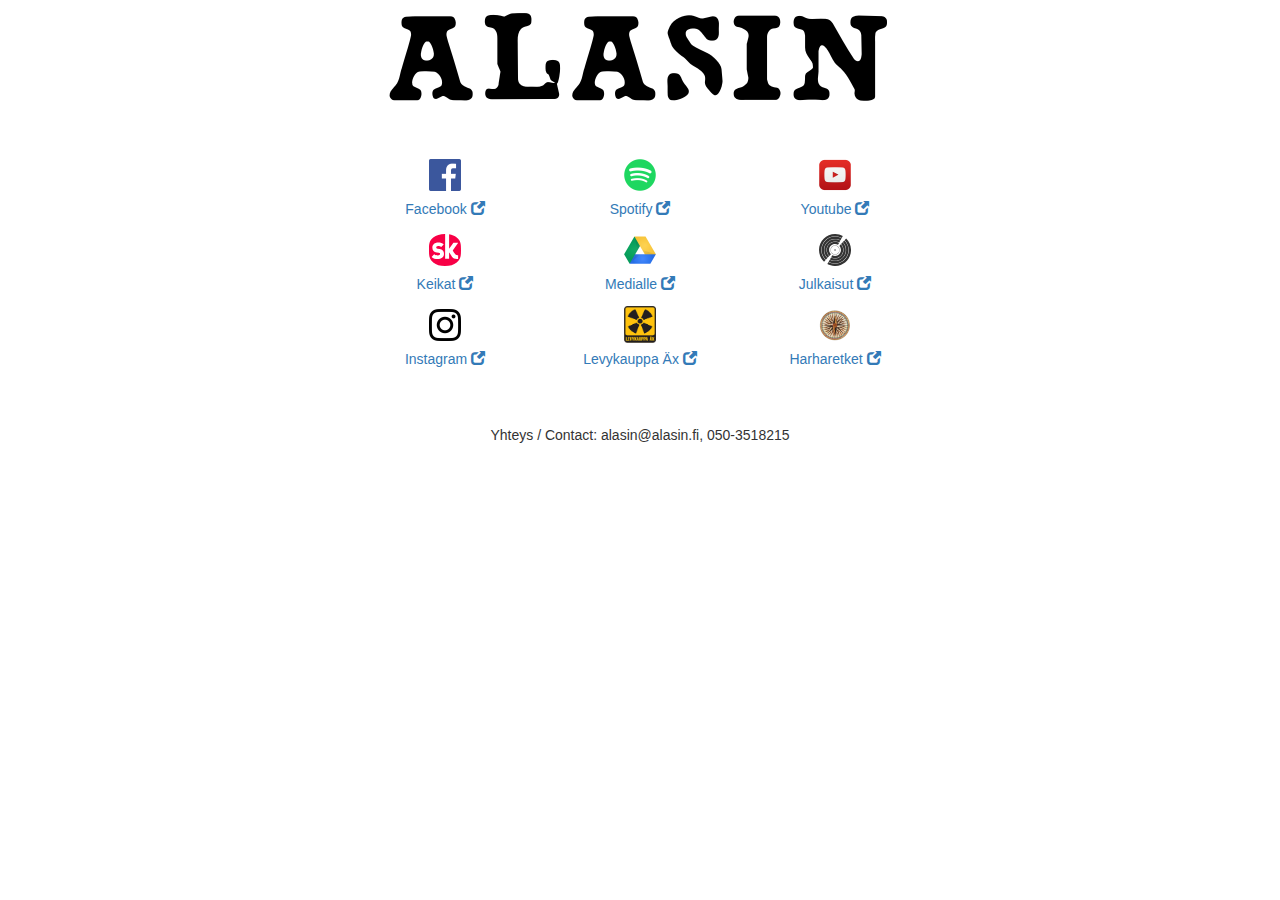
<file: index.html>
<!DOCTYPE html>
<html lang="fi">

<head>
	<meta charset="utf-8">
	<meta http-equiv="X-UA-Compatible" content="IE=edge">
	<meta name="viewport" content="width=device-width, initial-scale=1">
	<title>Alasin</title>
	<link rel="canonical" href="https://alasin.fi" />
	<link rel="stylesheet" href="https://stackpath.bootstrapcdn.com/bootstrap/3.4.1/css/bootstrap.min.css" integrity="sha384-HSMxcRTRxnN+Bdg0JdbxYKrThecOKuH5zCYotlSAcp1+c8xmyTe9GYg1l9a69psu" crossorigin="anonymous">
	<link rel="stylesheet" href="content/alasin_v41.css">
	<!-- favicon -->
	<link rel="apple-touch-icon" sizes="180x180" href="/apple-touch-icon.png?v=BGBG5MgyMQ">
	<link rel="icon" type="image/png" href="/favicon-32x32.png?v=BGBG5MgyMQ" sizes="32x32">
	<link rel="icon" type="image/png" href="/favicon-16x16.png?v=BGBG5MgyMQ" sizes="16x16">
	<link rel="manifest" href="/manifest.json?v=BGBG5MgyMQ">
	<link rel="mask-icon" href="/safari-pinned-tab.svg?v=BGBG5MgyMQ" color="#5bbad5">
	<link rel="shortcut icon" href="/favicon.ico?v=BGBG5MgyMQ">
	<meta name="theme-color" content="#ffffff">
</head>

<body>
	<div class="container">
		<div class="row">
			<div class="col-md-12 logo"></div>
		</div>
		<div class="row">
			<div class="col-md-6 col-md-offset-3">
				<div class="row">
					<a href="https://www.facebook.com/alasinorkesteri/" class="col-xs-4 col-sm-4 tab tab-link tab-fb"
					 target="_blank">
						<div>Facebook
							<span class="glyphicon glyphicon-new-window" aria-hidden="true"></span>
						</div>
					</a>
					<a href="https://open.spotify.com/artist/5QgxtkJBLY1GOKCaVCXXM8" class="col-xs-4 col-sm-4 tab tab-link tab-spotify"
					 target="_blank">
						<div>Spotify
							<span class="glyphicon glyphicon-new-window" aria-hidden="true"></span>
						</div>
					</a>
					<a href="https://www.youtube.com/channel/UCjuBiZhg8gHDwM10KR4-tYw" class="col-xs-4 col-sm-4 tab tab-link tab-youtube"
					 target="_blank">
						<div>Youtube
							<span class="glyphicon glyphicon-new-window" aria-hidden="true"></span>
						</div>
					</a>
					<a href="https://www.songkick.com/artists/10195352-alasin" class="col-xs-4 col-sm-4 tab tab-gigs" target="_blank">
						<div>Keikat
							<span class="glyphicon glyphicon-new-window" aria-hidden="true"></span>
						</div>
					</a>
					<a href="https://drive.google.com/drive/folders/0BxvX8zGLoTL7MERMeERKYWFKRmc?resourcekey=0-dHPym6J6gE11tF5mI75LDQ&usp=sharing" class="col-xs-4 col-sm-4 tab tab-link tab-media"
					 target="_blank">
						<div>Medialle
							<span class="glyphicon glyphicon-new-window" aria-hidden="true"></span>
						</div>
					</a>
					<a href="https://www.discogs.com/artist/4263736-Alasin" class="col-xs-4 col-sm-4 tab tab-link tab-link tab-discogs"
					 target="_blank">
						<div>Julkaisut
							<span class="glyphicon glyphicon-new-window" aria-hidden="true"></span>
						</div>
					</a>
					<a href="https://www.instagram.com/alasinyhtye/" class="col-xs-4 col-sm-4 tab tab-link tab-link tab-instagram"
					 target="_blank">
						<div>Instagram
							<span class="glyphicon glyphicon-new-window" aria-hidden="true"></span>
						</div>
					</a>
					<a href="https://www.levykauppax.fi/artist/alasin/" class="col-xs-4 col-sm-4 tab tab-link tab-link tab-recordstore"
					 target="_blank">
						<div>Levykauppa Äx
							<span class="glyphicon glyphicon-new-window" aria-hidden="true"></span>
						</div>
					</a>
					<!-- Harharetket-special -->
					<a href="https://www.alasin.fi/harharetket" class="col-xs-4 col-sm-4 tab tab-link tab-link tab-harharetket" target="_blank">
						<div>Harharetket
							<span class="glyphicon glyphicon-new-window" aria-hidden="true"></span>
						</div>
					</a>
				</div>
			</div>
		</div>
		<div class="row">
			<div class="col-md-6 col-md-offset-3 contact">
				<span>Yhteys / Contact: alasin@alasin.fi, 050-3518215</span>
			</div>
		</div>
	</div>
</body>

</html>
</file>
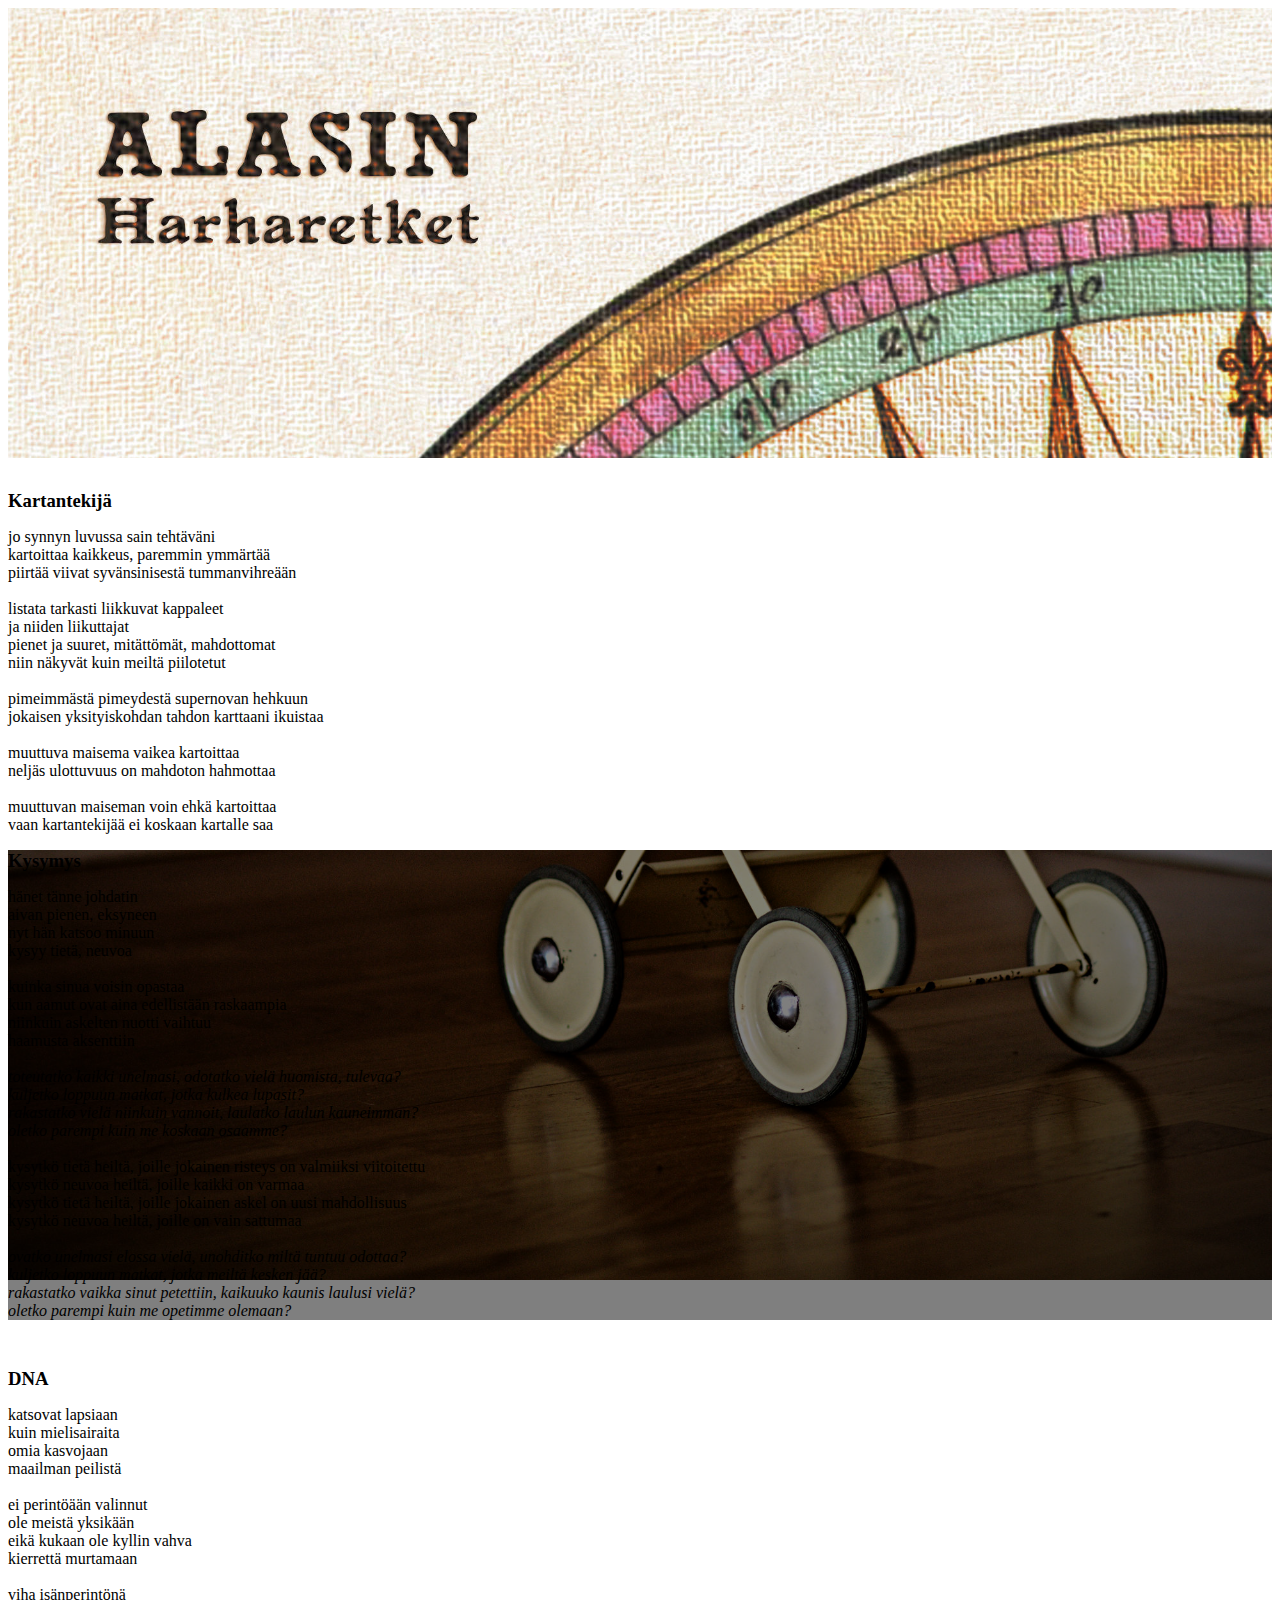
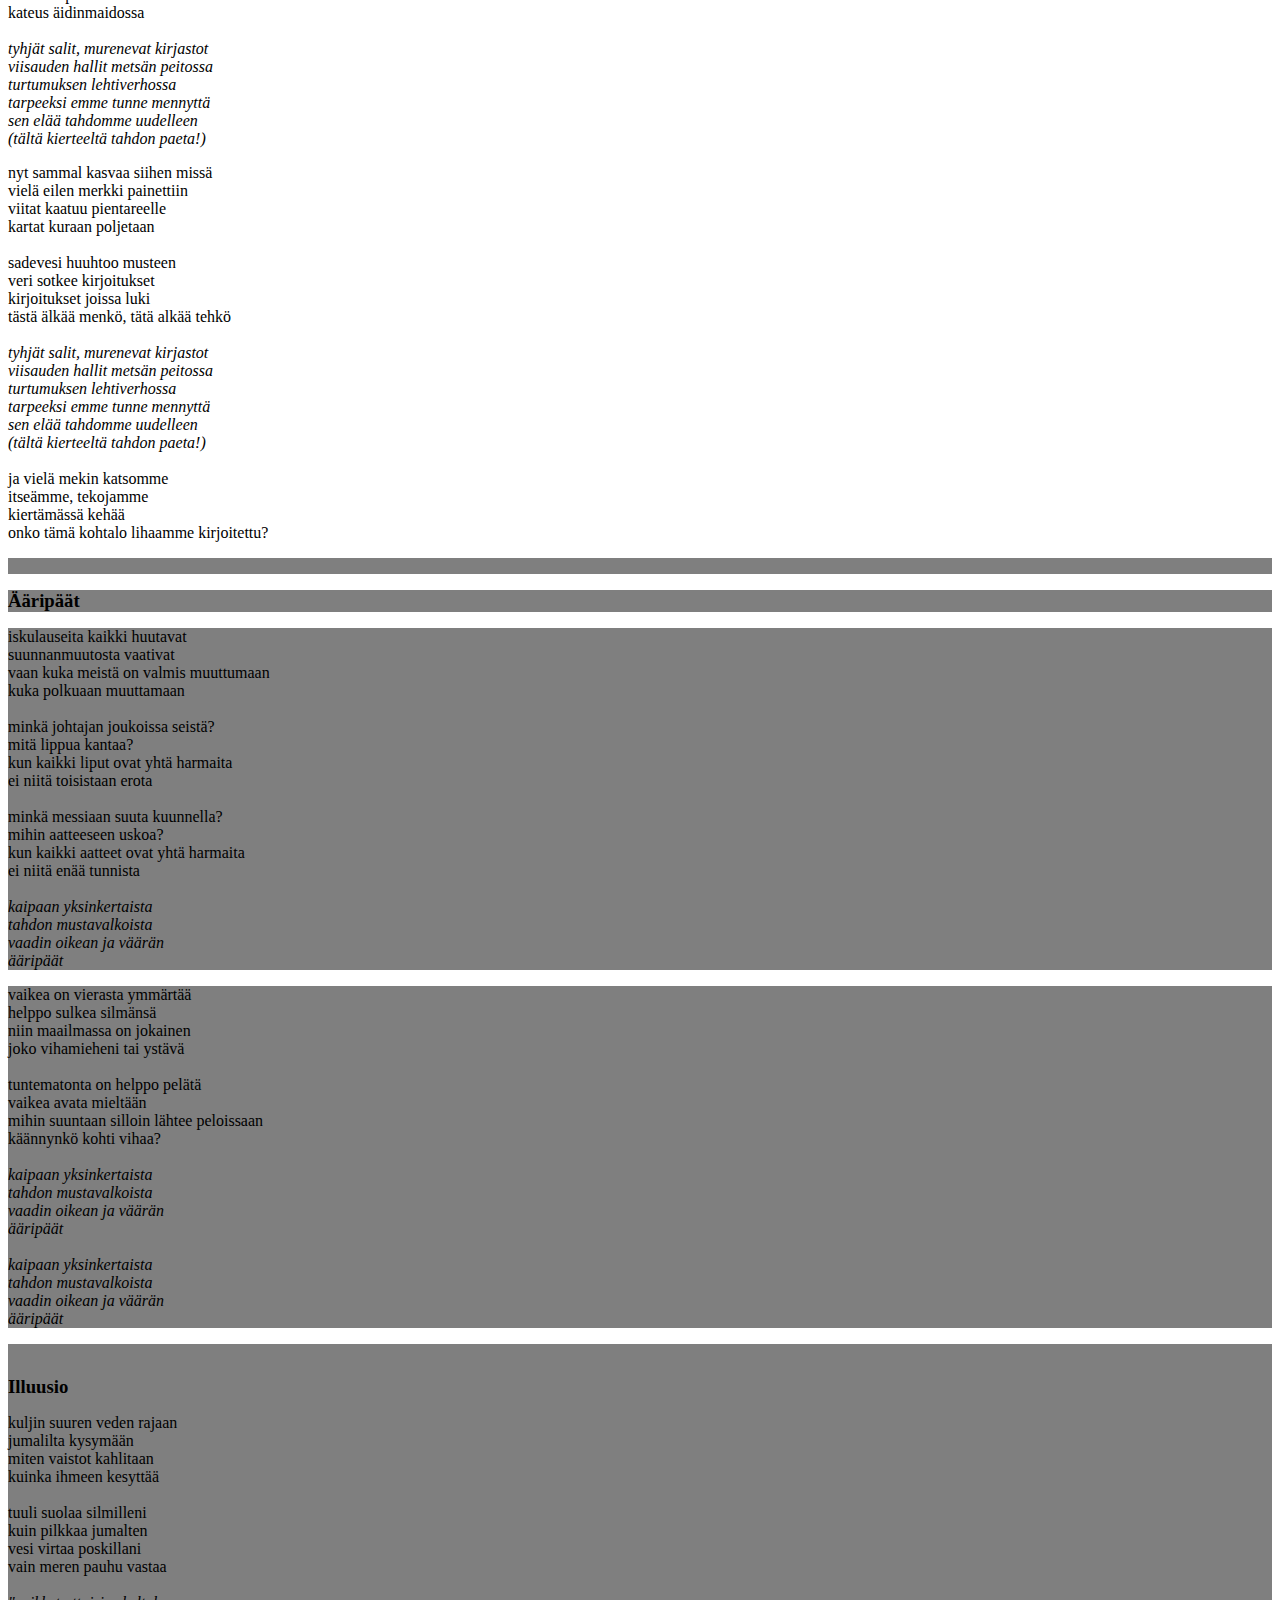
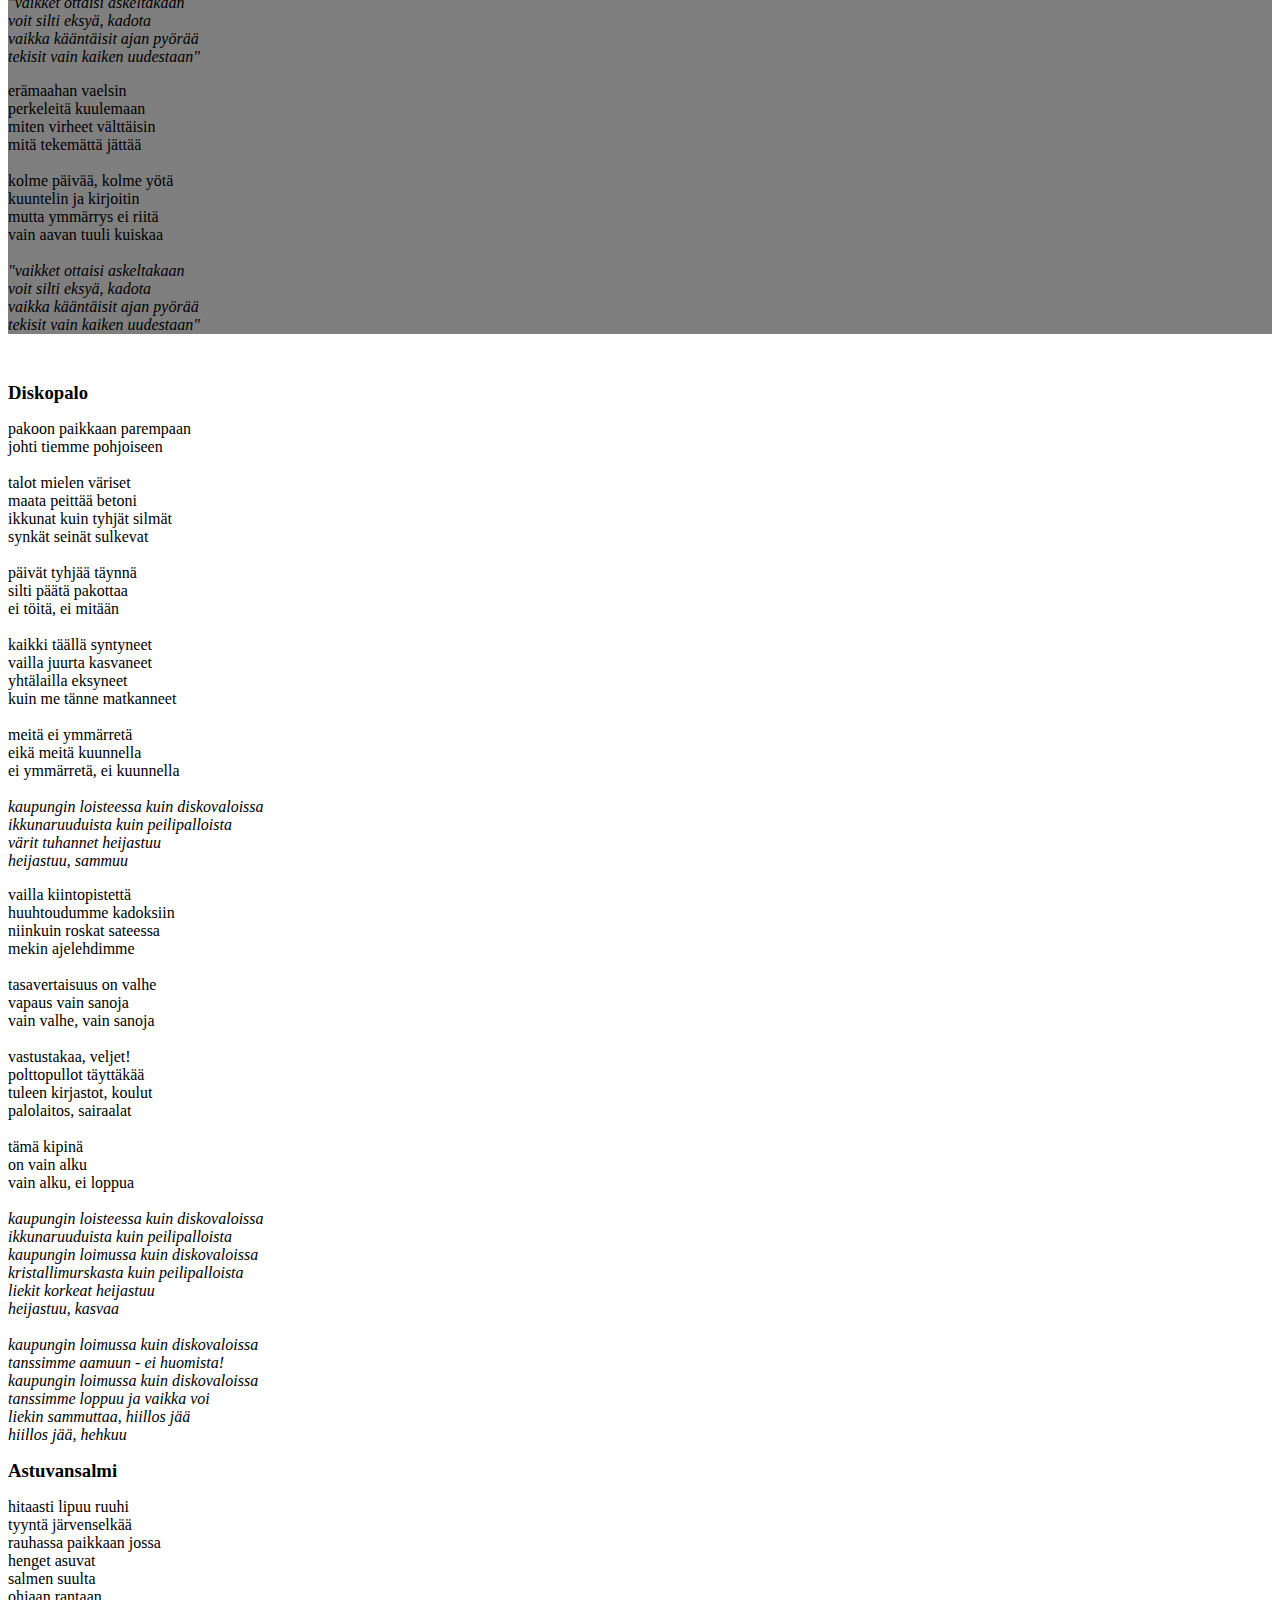
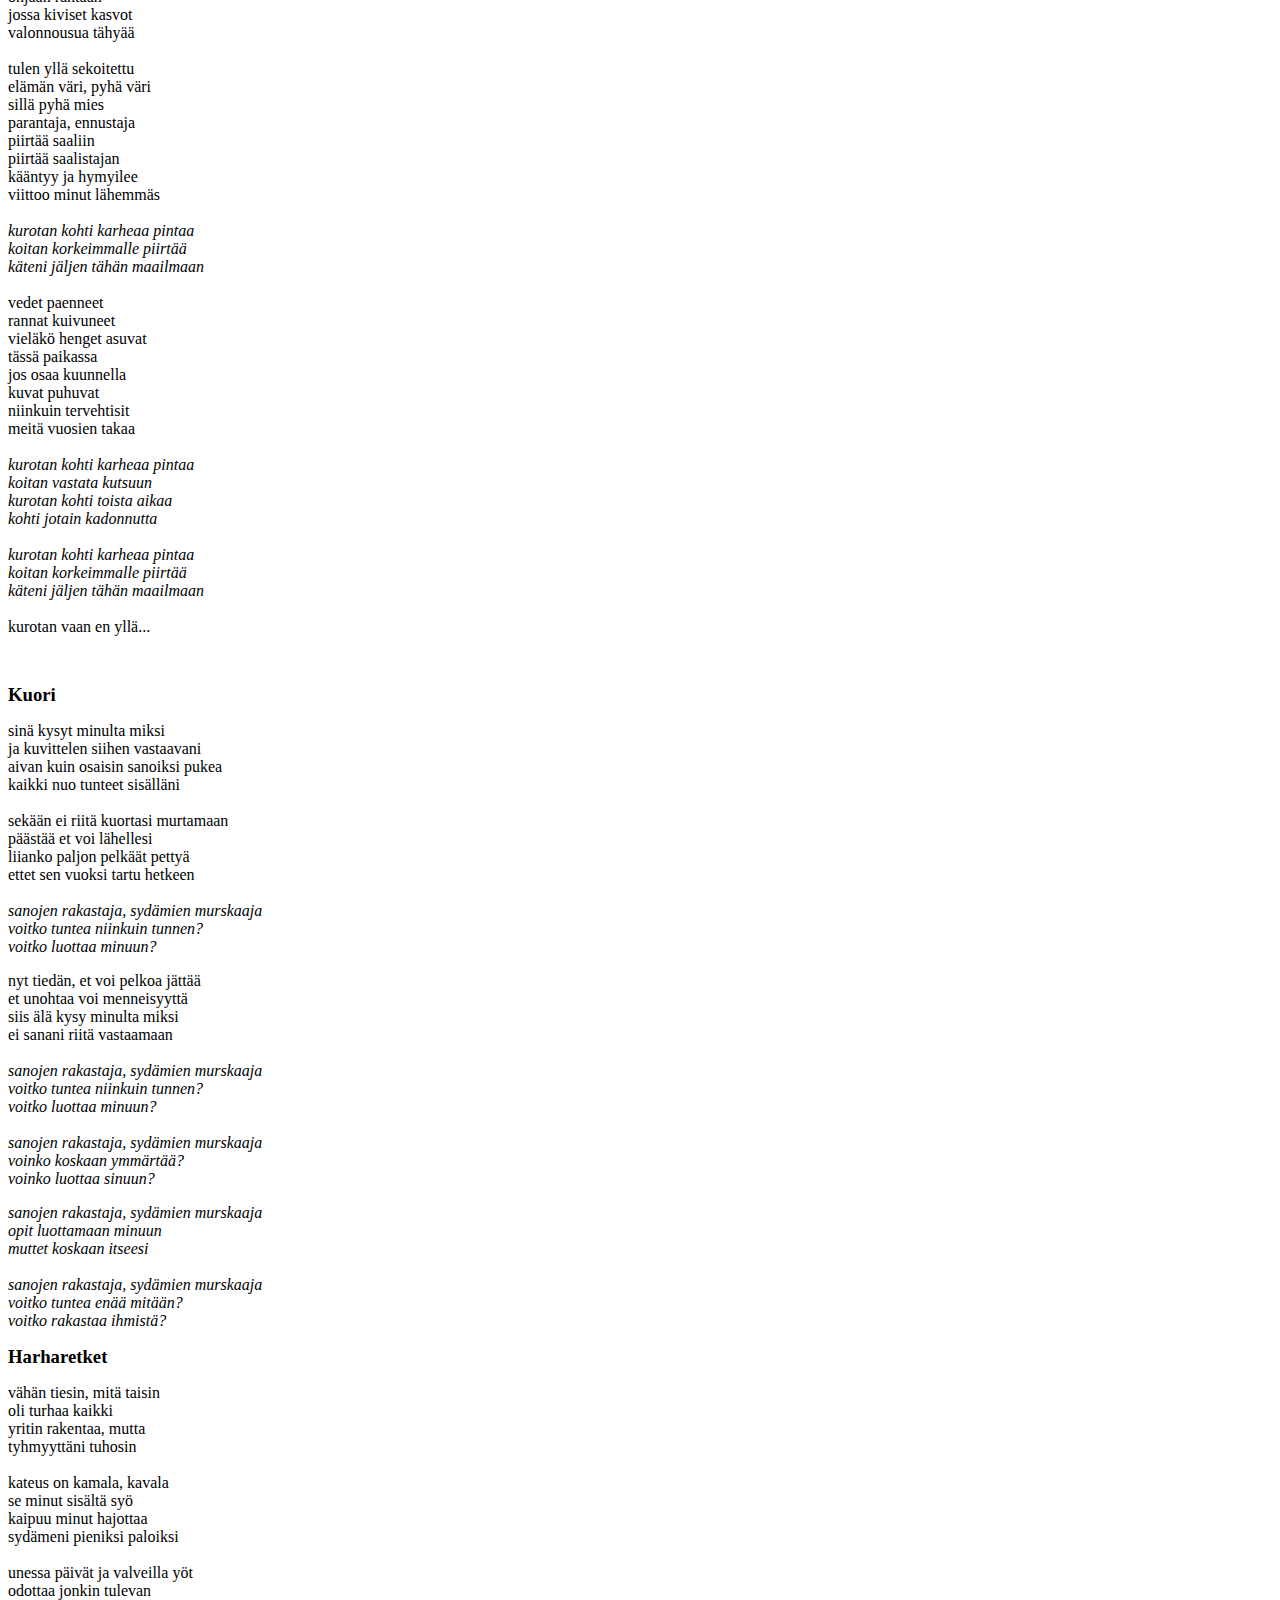
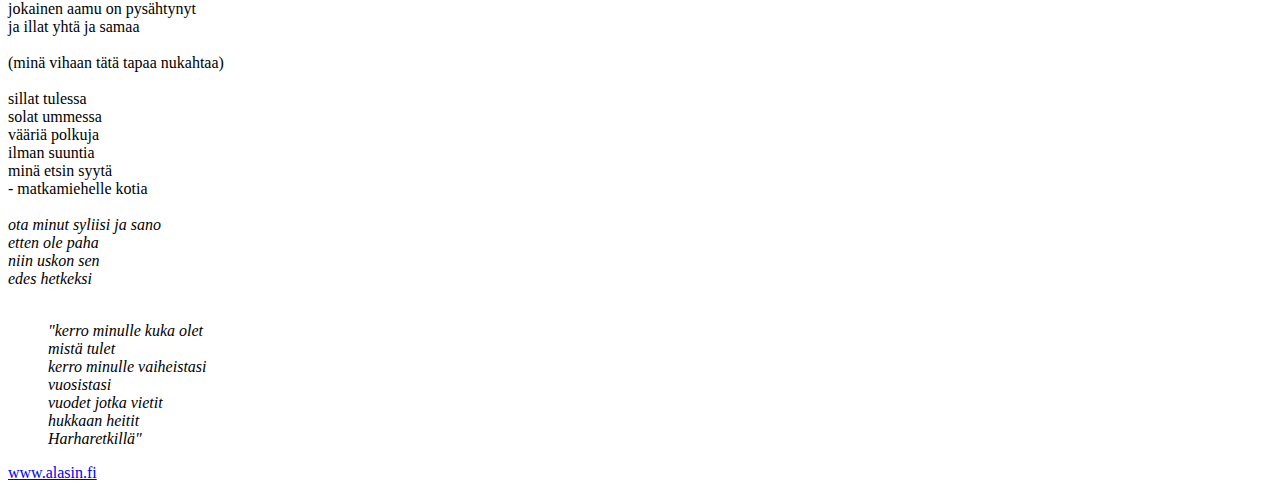
<file: harharetket/index.html>
<!DOCTYPE html>
<html lang="fi">

<head>
    <meta charset="utf-8">
    <meta http-equiv="X-UA-Compatible" content="IE=edge">
    <meta name="viewport" content="width=device-width, initial-scale=1">
    <title>Alasin - Harharetket</title>
    <link rel="stylesheet" href="https://stackpath.bootstrapcdn.com/bootstrap/4.1.3/css/bootstrap.min.css" integrity="sha384-MCw98/SFnGE8fJT3GXwEOngsV7Zt27NXFoaoApmYm81iuXoPkFOJwJ8ERdknLPMO"
        crossorigin="anonymous">
    <link rel="stylesheet" href="harharetket.css">
    <!-- favicon -->
    <link rel="apple-touch-icon" sizes="180x180" href="../apple-touch-icon.png?v=BGBG5MgyMQ">
    <link rel="icon" type="image/png" href="../favicon-32x32.png?v=BGBG5MgyMQ" sizes="32x32">
    <link rel="icon" type="image/png" href="../favicon-16x16.png?v=BGBG5MgyMQ" sizes="16x16">
    <link rel="manifest" href="../manifest.json?v=BGBG5MgyMQ">
    <link rel="mask-icon" href="../safari-pinned-tab.svg?v=BGBG5MgyMQ" color="#5bbad5">
    <link rel="shortcut icon" href="../favicon.ico?v=BGBG5MgyMQ">
    <meta name="theme-color" content="#ffffff">
</head>

<body>
    <div id="content" class="container-fluid text-center">
        <div class="row cover harharetket"></div>
        <div class="row justify-content-center blanko">
            <div class="col-md-12 order-md-1 spacer"></div>
            <div class="col-md-3 order-md-3 align-self-center">
                <h3>Kartantekijä</h3>
            </div>
            <div class="col-md-3 order-md-2">
                <p>
                    jo synnyn luvussa sain tehtäväni
                    <br /> kartoittaa kaikkeus, paremmin ymmärtää
                    <br /> piirtää viivat syvänsinisestä tummanvihreään
                    <br />
                    <br /> listata tarkasti liikkuvat kappaleet
                    <br /> ja niiden liikuttajat
                    <br /> pienet ja suuret, mitättömät, mahdottomat
                    <br /> niin näkyvät kuin meiltä piilotetut
                    <br />
                    <br /> pimeimmästä pimeydestä supernovan hehkuun
                    <br /> jokaisen yksityiskohdan tahdon karttaani ikuistaa
                    <br />
                    <br /> muuttuva maisema vaikea kartoittaa
                    <br /> neljäs ulottuvuus on mahdoton hahmottaa
                    <br />
                    <br /> muuttuvan maiseman voin ehkä kartoittaa
                    <br /> vaan kartantekijää ei koskaan kartalle saa
                </p>
            </div>
        </div>
        <div class="row cover kysymys text-light">
            <div class="col-md-4 offset-md-7 lyrics-background-dark">
                <h3>Kysymys</h3>
                <p>
                    hänet tänne johdatin
                    <br />aivan pienen, eksyneen
                    <br />nyt hän katsoo minuun
                    <br />kysyy tietä, neuvoa
                    <br />
                    <br />kuinka sinua voisin opastaa
                    <br />kun aamut ovat aina edellistään raskaampia
                    <br />niinkuin askelten nuotti vaihtuu
                    <br />haamusta aksenttiin
                    <br />
                    <em>
                        <br />toteutatko kaikki unelmasi, odotatko vielä huomista, tulevaa?
                        <br />kuljetko loppuun matkat, jotka kulkea lupasit?
                        <br />rakastatko vielä niinkuin vannoit, laulatko laulun kauneimman?
                        <br />oletko parempi kuin me koskaan osaamme?
                    </em>
                    <br />
                    <br />kysytkö tietä heiltä, joille jokainen risteys on valmiiksi viitoitettu
                    <br />kysytkö neuvoa heiltä, joille kaikki on varmaa
                    <br />kysytkö tietä heiltä, joille jokainen askel on uusi mahdollisuus
                    <br />kysytkö neuvoa heiltä, joille on vain sattumaa
                    <br />
                    <em>
                        <br />ovatko unelmasi elossa vielä, unohditko miltä tuntuu odottaa?
                        <br />kuljetko loppuun matkat, jotka meiltä kesken jää?
                        <br />rakastatko vaikka sinut petettiin, kaikuuko kaunis laulusi vielä?
                        <br />oletko parempi kuin me opetimme olemaan?
                    </em>
                </p>
            </div>
        </div>
        <div class="row justify-content-center blanko">
            <div class="col-md-12 spacer"></div>
            <div class="col-md-3 order-md-2 align-self-center">
                <h3>DNA</h3>
            </div>
            <div class="col-md-3 order-md-1">
                <p>
                    katsovat lapsiaan
                    <br />kuin mielisairaita
                    <br />omia kasvojaan
                    <br />maailman peilistä
                    <br />
                    <br />ei perintöään valinnut
                    <br />ole meistä yksikään
                    <br />eikä kukaan ole kyllin vahva
                    <br />kierrettä murtamaan
                    <br />
                    <br />viha isänperintönä
                    <br />kateus äidinmaidossa
                    <br />
                    <em>
                        <br />tyhjät salit, murenevat kirjastot
                        <br />viisauden hallit metsän peitossa
                        <br />turtumuksen lehtiverhossa
                        <br />tarpeeksi emme tunne mennyttä
                        <br />sen elää tahdomme uudelleen
                        <br />(tältä kierteeltä tahdon paeta!)
                    </em>
                </p>
            </div>
            <div class="col-md-3 order-md-3">
                <p>
                    nyt sammal kasvaa siihen missä
                    <br />vielä eilen merkki painettiin
                    <br />viitat kaatuu pientareelle
                    <br />kartat kuraan poljetaan
                    <br />
                    <br />sadevesi huuhtoo musteen
                    <br />veri sotkee kirjoitukset
                    <br />kirjoitukset joissa luki
                    <br />tästä älkää menkö, tätä alkää tehkö
                    <br />
                    <em>
                        <br />tyhjät salit, murenevat kirjastot
                        <br />viisauden hallit metsän peitossa
                        <br />turtumuksen lehtiverhossa
                        <br />tarpeeksi emme tunne mennyttä
                        <br />sen elää tahdomme uudelleen
                        <br />(tältä kierteeltä tahdon paeta!)
                    </em>
                    <br />
                    <br />ja vielä mekin katsomme
                    <br />itseämme, tekojamme
                    <br />kiertämässä kehää
                    <br /> onko tämä kohtalo lihaamme kirjoitettu?
                </p>
            </div>
        </div>
        <div class="row cover aaripaat text-light">
            <div class="col-md-12 order-md-1 spacer lyrics-background-dark"></div>
            <div class="col-md-2 order-md-3 lyrics-background-dark">
                <h3>Ääripäät</h3>
            </div>
            <div class="col-md-5 order-md-2 lyrics-background-dark">
                <p>
                    iskulauseita kaikki huutavat
                    <br />suunnanmuutosta vaativat
                    <br />vaan kuka meistä on valmis muuttumaan
                    <br />kuka polkuaan muuttamaan
                    <br />
                    <br />minkä johtajan joukoissa seistä?
                    <br />mitä lippua kantaa?
                    <br />kun kaikki liput ovat yhtä harmaita
                    <br />ei niitä toisistaan erota
                    <br />
                    <br />minkä messiaan suuta kuunnella?
                    <br />mihin aatteeseen uskoa?
                    <br />kun kaikki aatteet ovat yhtä harmaita
                    <br />ei niitä enää tunnista
                    <br />
                    <em>
                        <br />kaipaan yksinkertaista
                        <br />tahdon mustavalkoista
                        <br />vaadin oikean ja väärän
                        <br />ääripäät
                    </em>
                </p>
            </div>
            <div class="col-md-5 order-md-4 lyrics-background-dark">
                <p>
                    vaikea on vierasta ymmärtää
                    <br />helppo sulkea silmänsä
                    <br />niin maailmassa on jokainen
                    <br />joko vihamieheni tai ystävä
                    <br />
                    <br />tuntematonta on helppo pelätä
                    <br />vaikea avata mieltään
                    <br />mihin suuntaan silloin lähtee peloissaan
                    <br />käännynkö kohti vihaa?
                    <br />
                    <em>
                        <br />kaipaan yksinkertaista
                        <br />tahdon mustavalkoista
                        <br />vaadin oikean ja väärän
                        <br />ääripäät
                        <br />
                        <br />kaipaan yksinkertaista
                        <br />tahdon mustavalkoista
                        <br />vaadin oikean ja väärän
                        <br />ääripäät
                    </em>
                </p>
            </div>
        </div>
        <div class="row blanko lyrics-background-dark">
            <div class="col-md-12 spacer"></div>
            <div class="col-md-2 offset-md-1 align-self-center">
                <h3>Illuusio</h3>
            </div>
            <div class="col-md-3 text-light">
                <p>
                    kuljin suuren veden rajaan
                    <br />jumalilta kysymään
                    <br />miten vaistot kahlitaan
                    <br />kuinka ihmeen kesyttää
                    <br />
                    <br />tuuli suolaa silmilleni
                    <br />kuin pilkkaa jumalten
                    <br />vesi virtaa poskillani
                    <br />vain meren pauhu vastaa
                    <br />
                    <em>
                        <br />"vaikket ottaisi askeltakaan
                        <br />voit silti eksyä, kadota
                        <br />vaikka kääntäisit ajan pyörää
                        <br />tekisit vain kaiken uudestaan"
                    </em>
                </p>
            </div>
            <div class="col-md-3 text-light">
                <p>
                    erämaahan vaelsin
                    <br />perkeleitä kuulemaan
                    <br />miten virheet välttäisin
                    <br />mitä tekemättä jättää
                    <br />
                    <br />kolme päivää, kolme yötä
                    <br />kuuntelin ja kirjoitin
                    <br />mutta ymmärrys ei riitä
                    <br />vain aavan tuuli kuiskaa
                    <br />
                    <em>
                        <br />"vaikket ottaisi askeltakaan
                        <br />voit silti eksyä, kadota
                        <br />vaikka kääntäisit ajan pyörää
                        <br />tekisit vain kaiken uudestaan"
                    </em>
                </p>
            </div>
        </div>
        <div class="row blanko">
            <div class="col-md-12 spacer"></div>
            <div class="col-md-2 order-md-3 align-self-center">
                <h3>Diskopalo</h3>
            </div>
            <div class="col-md-3 offset-md-1 order-md-1">
                <p>
                    pakoon paikkaan parempaan
                    <br />johti tiemme pohjoiseen
                    <br />
                    <br />talot mielen väriset
                    <br />maata peittää betoni
                    <br />ikkunat kuin tyhjät silmät
                    <br />synkät seinät sulkevat
                    <br />
                    <br />päivät tyhjää täynnä
                    <br />silti päätä pakottaa
                    <br />ei töitä, ei mitään
                    <br />
                    <br />kaikki täällä syntyneet
                    <br />vailla juurta kasvaneet
                    <br />yhtälailla eksyneet
                    <br />kuin me tänne matkanneet
                    <br />
                    <br />meitä ei ymmärretä
                    <br />eikä meitä kuunnella
                    <br />ei ymmärretä, ei kuunnella
                    <br />
                    <em>
                        <br />kaupungin loisteessa kuin diskovaloissa
                        <br />ikkunaruuduista kuin peilipalloista
                        <br />värit tuhannet heijastuu
                        <br />heijastuu, sammuu
                    </em>
                </p>
            </div>
            <div class="col-md-4 order-md-2">
                <p>
                    vailla kiintopistettä
                    <br />huuhtoudumme kadoksiin
                    <br />niinkuin roskat sateessa
                    <br />mekin ajelehdimme
                    <br />
                    <br />tasavertaisuus on valhe
                    <br />vapaus vain sanoja
                    <br />vain valhe, vain sanoja
                    <br />
                    <br />vastustakaa, veljet!
                    <br />polttopullot täyttäkää
                    <br />tuleen kirjastot, koulut
                    <br />palolaitos, sairaalat
                    <br />
                    <br />tämä kipinä
                    <br />on vain alku
                    <br />vain alku, ei loppua
                    <br />
                    <em>
                        <br />kaupungin loisteessa kuin diskovaloissa
                        <br />ikkunaruuduista kuin peilipalloista
                        <br />kaupungin loimussa kuin diskovaloissa
                        <br />kristallimurskasta kuin peilipalloista
                        <br />liekit korkeat heijastuu
                        <br />heijastuu, kasvaa
                        <br />
                        <br />kaupungin loimussa kuin diskovaloissa
                        <br />tanssimme aamuun - ei huomista!
                        <br />kaupungin loimussa kuin diskovaloissa
                        <br />tanssimme loppuu ja vaikka voi
                        <br />liekin sammuttaa, hiillos jää
                        <br />hiillos jää, hehkuu
                    </em>
                </p>
            </div>
        </div>
        <div class="row cover astuvansalmi">
            <div class="col-md-3 offset-md-3 lyrics-background">
                <h3>Astuvansalmi</h3>
                <p>
                    hitaasti lipuu ruuhi
                    <br />tyyntä järvenselkää
                    <br />rauhassa paikkaan jossa
                    <br />henget asuvat
                    <br />salmen suulta
                    <br />ohjaan rantaan
                    <br />jossa kiviset kasvot
                    <br />valonnousua tähyää
                    <br />
                    <br />tulen yllä sekoitettu
                    <br />elämän väri, pyhä väri
                    <br />sillä pyhä mies
                    <br />parantaja, ennustaja
                    <br />piirtää saaliin
                    <br />piirtää saalistajan
                    <br />kääntyy ja hymyilee
                    <br />viittoo minut lähemmäs
                    <br />
                    <em>
                        <br />kurotan kohti karheaa pintaa
                        <br />koitan korkeimmalle piirtää
                        <br />käteni jäljen tähän maailmaan
                    </em>
                    <br />
                    <br />vedet paenneet
                    <br />rannat kuivuneet
                    <br />vieläkö henget asuvat
                    <br />tässä paikassa
                    <br />jos osaa kuunnella
                    <br />kuvat puhuvat
                    <br />niinkuin tervehtisit
                    <br />meitä vuosien takaa
                    <br />
                    <em>
                        <br />kurotan kohti karheaa pintaa
                        <br />koitan vastata kutsuun
                        <br />kurotan kohti toista aikaa
                        <br />kohti jotain kadonnutta
                        <br />
                        <br />kurotan kohti karheaa pintaa
                        <br />koitan korkeimmalle piirtää
                        <br />käteni jäljen tähän maailmaan
                    </em>
                    <br />
                    <br />kurotan vaan en yllä...
                </p>
            </div>
        </div>
        <div class="row blanko">
            <div class="col-md-12 spacer"></div>
            <div class="col-md-2 align-self-center">
                <h3>Kuori</h3>
            </div>
            <div class="col-md-3">
                <p>
                    sinä kysyt minulta miksi
                    <br />ja kuvittelen siihen vastaavani
                    <br />aivan kuin osaisin sanoiksi pukea
                    <br />kaikki nuo tunteet sisälläni
                    <br />
                    <br />sekään ei riitä kuortasi murtamaan
                    <br />päästää et voi lähellesi
                    <br />liianko paljon pelkäät pettyä
                    <br />ettet sen vuoksi tartu hetkeen
                    <br />
                    <em>
                        <br />sanojen rakastaja, sydämien murskaaja
                        <br />voitko tuntea niinkuin tunnen?
                        <br />voitko luottaa minuun?
                    </em>
                </p>
            </div>
            <div class="col-md-3">
                <p>
                    nyt tiedän, et voi pelkoa jättää
                    <br />et unohtaa voi menneisyyttä
                    <br />siis älä kysy minulta miksi
                    <br />ei sanani riitä vastaamaan
                    <br />
                    <em>
                        <br />sanojen rakastaja, sydämien murskaaja
                        <br />voitko tuntea niinkuin tunnen?
                        <br />voitko luottaa minuun?
                        <br />
                        <br />sanojen rakastaja, sydämien murskaaja
                        <br />voinko koskaan ymmärtää?
                        <br />voinko luottaa sinuun?
                    </em>
                </p>
            </div>
            <div class="col-md-3">
                <p>
                    <em>
                        sanojen rakastaja, sydämien murskaaja
                        <br />opit luottamaan minuun
                        <br />muttet koskaan itseesi
                        <br />
                        <br />sanojen rakastaja, sydämien murskaaja
                        <br />voitko tuntea enää mitään?
                        <br />voitko rakastaa ihmistä?
                    </em>
                </p>
            </div>
        </div>
        <div class="row cover harharetket2">
            <div class="col-md-4 offset-md-4 lyrics-background">
                <h3>Harharetket</h3>
                <p>
                    vähän tiesin, mitä taisin
                    <br />oli turhaa kaikki
                    <br />yritin rakentaa, mutta
                    <br />tyhmyyttäni tuhosin
                    <br />
                    <br />kateus on kamala, kavala
                    <br />se minut sisältä syö
                    <br />kaipuu minut hajottaa
                    <br />sydämeni pieniksi paloiksi
                    <br />
                    <br />unessa päivät ja valveilla yöt
                    <br />odottaa jonkin tulevan
                    <br />jokainen aamu on pysähtynyt
                    <br />ja illat yhtä ja samaa
                    <br />
                    <br />(minä vihaan tätä tapaa nukahtaa)
                    <br />
                    <br />sillat tulessa
                    <br />solat ummessa
                    <br />vääriä polkuja
                    <br />ilman suuntia
                    <br />minä etsin syytä
                    <br />- matkamiehelle kotia
                    <br />
                    <em>
                        <br />ota minut syliisi ja sano
                        <br />etten ole paha
                        <br />niin uskon sen
                        <br />edes hetkeksi
                    </em>
                    <br />
                    <blockquote class="blockquote">
                        <em>
                            <br />"kerro minulle kuka olet
                            <br />mistä tulet
                            <br />kerro minulle vaiheistasi
                            <br />vuosistasi
                            <br />vuodet jotka vietit
                            <br />hukkaan heitit
                            <br />Harharetkillä"
                        </em>
                    </blockquote>
                </p>
            </div>
        </div>
        <div class="row">
            <div class="col-md-12">
                <a href="http://www.alasin.fi/">www.alasin.fi</a>
            </div>
        </div>
    </div>
</body>

</html>
</file>
<file: content/alasin_v41.css>
div .logo {
    background-image: url(images/logo.png);
    background-position: center;
    background-repeat: no-repeat;
    background-size: 560px 120px;
    height: 120px;
    margin-bottom: 30px;
}

.tab {
    background-position: 50% 20%;
    background-repeat: no-repeat;
    background-size: 32px 32px;
    cursor: pointer;
    height: 75px;
    text-align: center;
}

.tab div {
    position: relative;
    top: 65%;
}

.tab-selected,
.tab:hover {
    background-color: rgba(204, 204, 204, 0.5);
}

.tab-fb {
    background-image: url(images/facebook.png);
}

.tab-twitter {
    background-image: url(images/twitter.png);
}

.tab-spotify {
    background-image: url(images/spotify.png);
}

.tab-youtube {
    background-image: url(images/youtube.png);
}

.tab-discogs {
    background-image: url(images/discogs.svg);
}

.tab-instagram {
    background-image: url(images/instagram.png);
}

.tab-gigs {
    background-image: url(images/songkick_badge_pink.svg);
}

.tab-media {
    background-image: url(images/drive.png);
}

.tab-recordstore {
    background-position: 50% 15%;
    background-image: url(images/levykauppax.gif);
    background-size: 32px 37px;
}

.tab-harharetket {
    background-image: url(images/harharetket-small.png);
}

.contact {
    margin-top: 50px;
    margin-bottom: 10px;
    text-align: center;
}
</file>
<file: harharetket/harharetket.css>
h3 {
    margin-top: 1rem;
    margin-bottom: 1rem;
}

.cover {
    background-repeat: no-repeat;
    background-size: cover;
    background-attachment: fixed;
}

.spacer {
    height: 1rem;
}

.lyrics-background {
    background: rgba(255, 255, 255, 0.5);
}

.lyrics-background-dark {
    background: rgba(0, 0, 0, 0.5);
}

.harharetket {
    background-position: left top;
    background-image: url(images/harharetket.jpg);
    height: 450px;
}

.kysymys {
    background-position: left top;
    background-image: url(images/kysymys.jpg);
}

.aaripaat {
    background-image: url(images/aaripaat.jpg);
    background-position: 50% 50%;
}

.astuvansalmi {
    background-image: url(images/astuvansalmi.jpg);
}

.harharetket2 {
    background-image: url(images/harharetket2.jpg);
}
</file>
